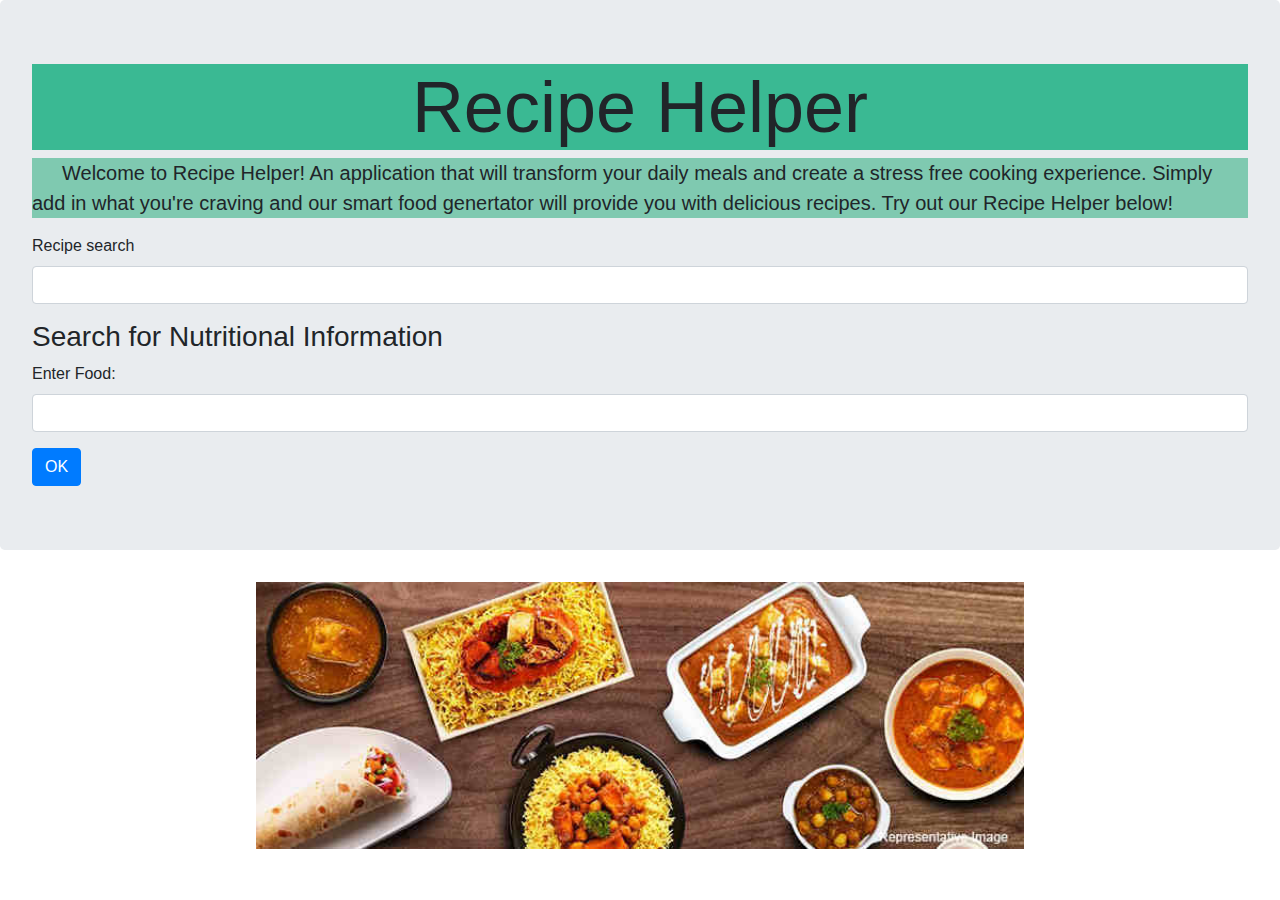
<file: index.html>
<!DOCTYPE html>
<html lang="en">

<head>
    <meta charset="UTF-8">
    <meta name="viewport" content="width=device-width, initial-scale=1.0">
    <link rel="stylesheet" type="text/css" href="style.css">
    <link rel="stylesheet" href="https://stackpath.bootstrapcdn.com/bootstrap/4.3.1/css/bootstrap.min.css"
        integrity="sha384-ggOyR0iXCbMQv3Xipma34MD+dH/1fQ784/j6cY/iJTQUOhcWr7x9JvoRxT2MZw1T" crossorigin="anonymous">
    <title>Recipe Helper</title>
</head>

<body>
    <header id="welcome" class="jumbotron">
        
        <h1 class="display-3">Recipe Helper</h1>
        <p class="lead">Welcome to Recipe Helper! An application that will transform your daily meals and create a stress free cooking experience. Simply add in what you're craving and our smart food genertator will provide you with delicious recipes. Try out our Recipe Helper below! </p>
        <div class="form-group">
            <label for="recipeSearch">Recipe search</label>
            <input id="recipeSearch" type="text" class="form-control">
        </div>

        <h1 class="display-3"></h1>
        <div class="form-group">
            <h3>Search for Nutritional Information</h3>
            <label for="foodSearch">Enter Food:</label>
            <input id="foodSearch" type="text" class="form-control">
        </div>


        <button id="searchBtn" type="button" class="btn btn-primary">OK</button>
    </header>
    <img src="genericfoodcovernew.jpg" alt="foodpic" class="center">
    <main class="container">
    </main>
    
    <script src="https://code.jquery.com/jquery-3.4.1.min.js"></script>
    <script src="script.js">

    </script>
</body>

</html>
</file>
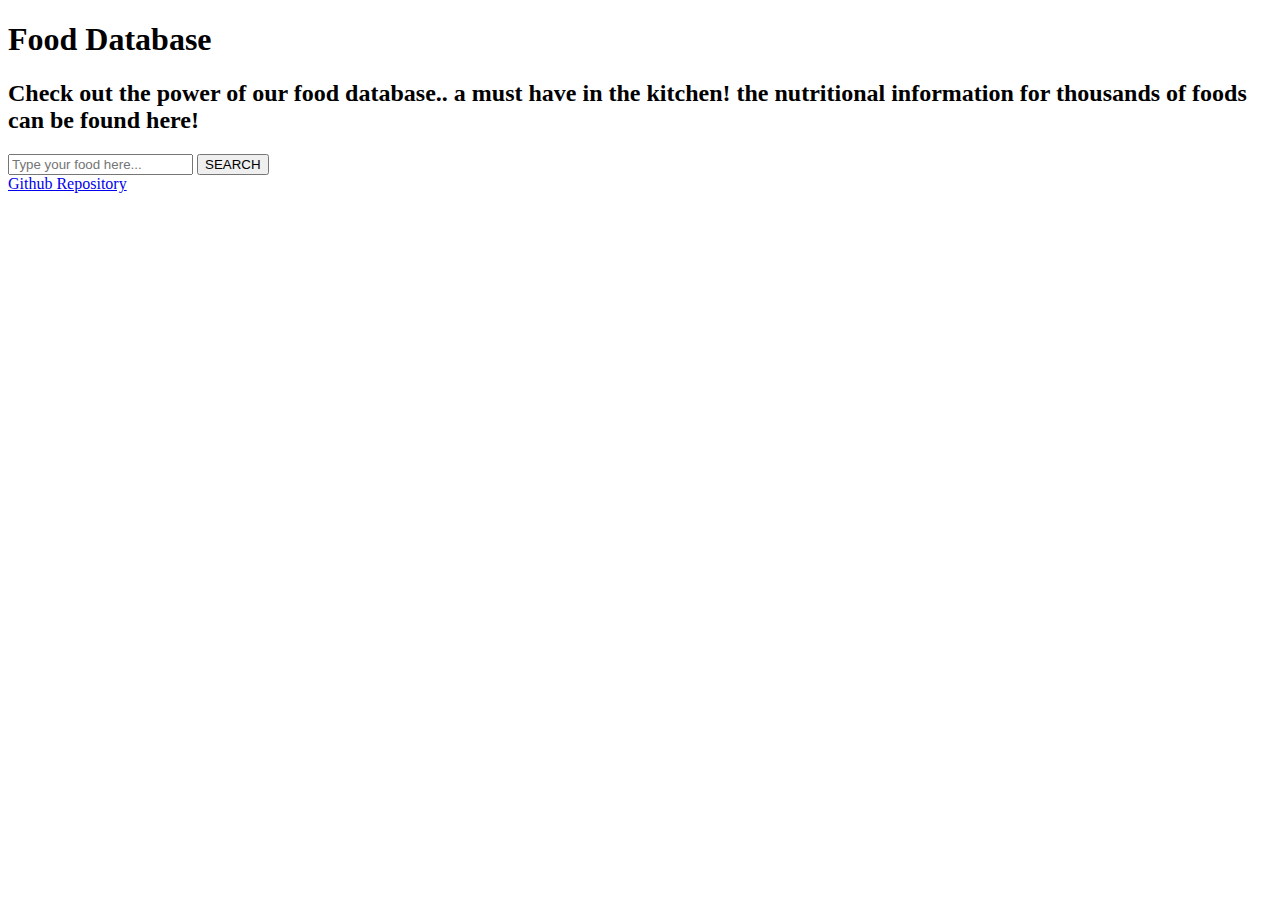
<file: main.html>
<!doctype html>
<html class="no-js" lang="en">

<head>
  <meta charset="utf-8">
  <meta http-equiv="x-ua-compatible" content="ie=edge">
  <title>Food Database Page</title>
  <meta name="description" content="">
  <meta name="viewport" content="width=device-width, initial-scale=1, shrink-to-fit=no">
  <link rel="stylesheet" href="">
</head>

<body>
  <header>
    <h1 class="title">Food Database</h1>
    <h2 class="subtitle">Check out the power of our food database.. a must have in the kitchen! the nutritional information for thousands of foods can be found here!</h2>
    <form id="search" name="search">
      <input name="name" placeholder="Type your food here...">
      <button type="submit">SEARCH</button>
    </form>
  </header>
  <section>
    <div id="result"></div>
  </section>

  <footer>
    <a href="https://github.com/salnation/RecipeHelper">Github Repository</a>
    <div id="edamam-badge" data-color="transparent"></div>
  </footer>

  <script src="https://developer.edamam.com/attribution/badge.js"></script>
  <script src="main.js"></script>
</body>

</html>
</file>
<file: style.css>
h1{
    font-family: Arial, Helvetica, sans-serif;
    font-style: bold;
    text-align: center;
    background-color: rgb(58, 185, 147);
}

p{
    font-size: 22px;
    line-height: 30px;
    text-indent: 30px;
    background-color: rgb(127, 201, 176);
    
}

.center {
    display: block;
    margin-left: auto;
    margin-right: auto;
    width: 60%;
  }
</file>
